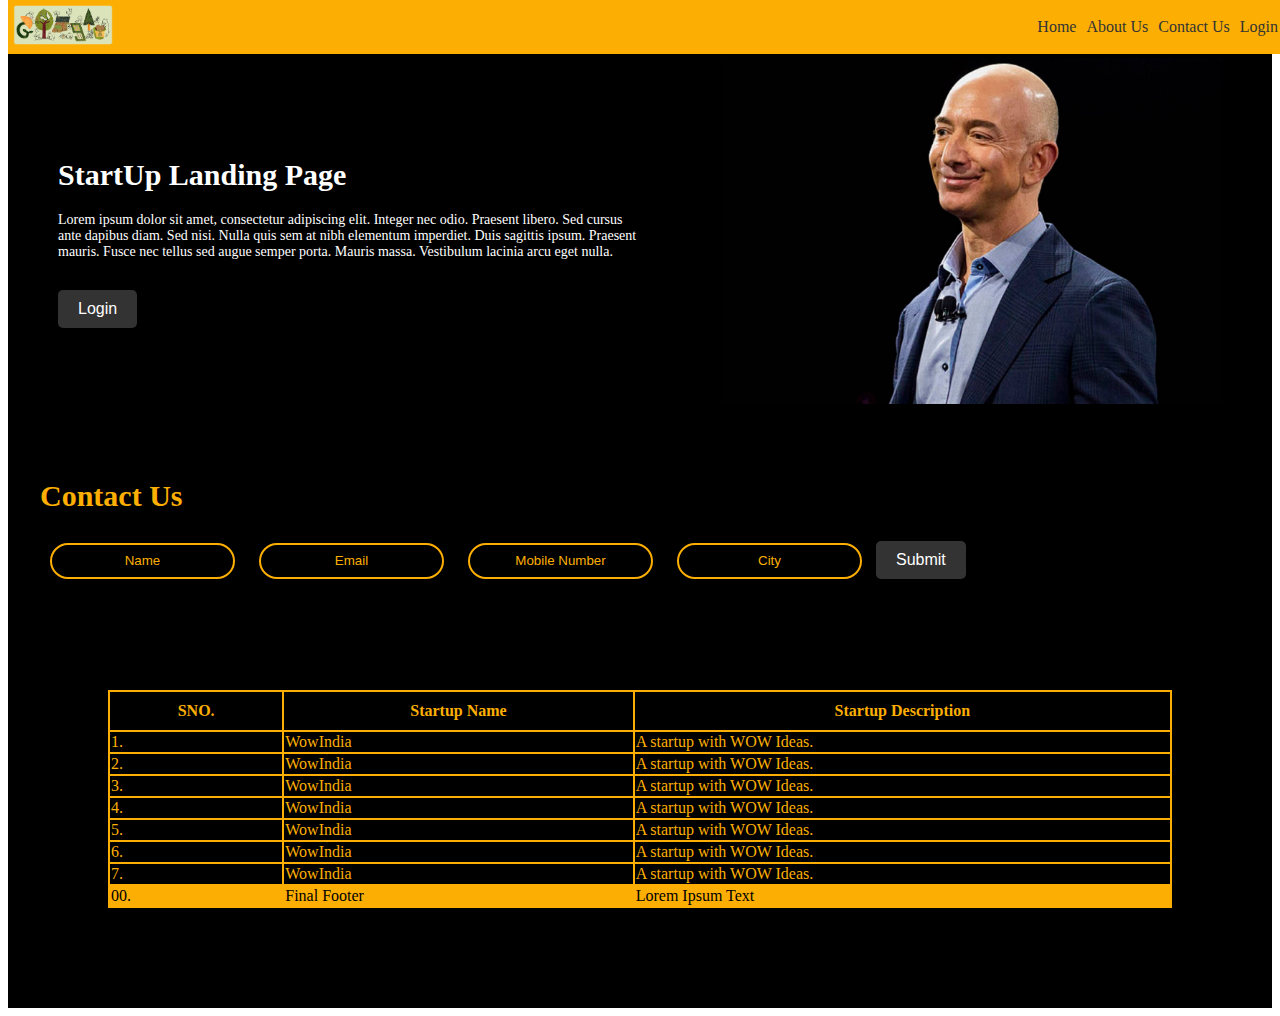
<file: index.html>
<!DOCTYPE html>
<html lang="en">
<head>
    <link rel="stylesheet" href="styles.css">
    <meta charset="UTF-8">
    <title>Title</title>
    <nav class="navbar">
        <div class="navbar-logo">
            <img src="logo.png" alt="Startup">
        </div>
        <ul class="navbar-links">
            <li><a href="#">Home</a></li>
            <li><a href="#">About Us</a></li>
            <li><a href="#">Contact Us</a></li>
            <li><a href="#">Login</a></li>
            <li></li>
        </ul>
    </nav>
</head>
<body>
<section class="intro-section">
    <div class="container">
        <div class="intro-content">
            <div class="intro-left">
                <h1>StartUp Landing Page</h1>
                <p>Lorem ipsum dolor sit amet, consectetur adipiscing elit. Integer nec odio. Praesent libero. Sed cursus ante dapibus diam. Sed nisi. Nulla quis sem at nibh elementum imperdiet. Duis sagittis ipsum. Praesent mauris. Fusce nec tellus sed augue semper porta. Mauris massa. Vestibulum lacinia arcu eget nulla.
                </p>
                <button>Login</button>
            </div>
            <div class="intro-right">
                <img src="jeff-bezos.jpg" alt="Jeff Bezos">
            </div>
        </div>
    </div>
</section>
<section class="contact-section">
    <div class="container">
        <div class="contact">
            <h1>Contact Us</h1>
            <form>
                <input type="text" id="name" name="name" placeholder="Name" required>

                <input type="email" id="email" name="email" placeholder="Email" required>


                <input type="tel" id="mobile" name="mobile" placeholder="Mobile Number" required>


                <input type="text" id="city" name="city" placeholder="City" required>

                <button type="submit">Submit</button>
            </form>
        </div>
    </div>
</section>
<section class="table-section">
    <div class="container">
        <table style="width:100%">
            <thead>
                <th>SNO.</th>
                <th>Startup Name</th>
                <th>Startup Description</th>
            </thead>
            <tbody>
                <tr>
                    <td>1.</td>
                    <td>WowIndia</td>
                    <td>A startup with WOW Ideas.</td>
                </tr>
                <tr>
                    <td>2.</td>
                    <td>WowIndia</td>
                    <td>A startup with WOW Ideas.</td>
                </tr>
                <tr>
                    <td>3.</td>
                    <td>WowIndia</td>
                    <td>A startup with WOW Ideas.</td>
                </tr>
                <tr>
                    <td>4.</td>
                    <td>WowIndia</td>
                    <td>A startup with WOW Ideas.</td>
                </tr>
                <tr>
                    <td>5.</td>
                    <td>WowIndia</td>
                    <td>A startup with WOW Ideas.</td>
                </tr>
                <tr>
                    <td>6.</td>
                    <td>WowIndia</td>
                    <td>A startup with WOW Ideas.</td>
                </tr>
                <tr>
                    <td>7.</td>
                    <td>WowIndia</td>
                    <td>A startup with WOW Ideas.</td>
                </tr>
            </tbody>
            <tfoot>
                <tr>
                    <td>00.</td>
                    <td>Final Footer</td>
                    <td>Lorem Ipsum Text</td>
                </tr>
            </tfoot>
        </table>
    </div>
</section>
</body>
</html>
</file>
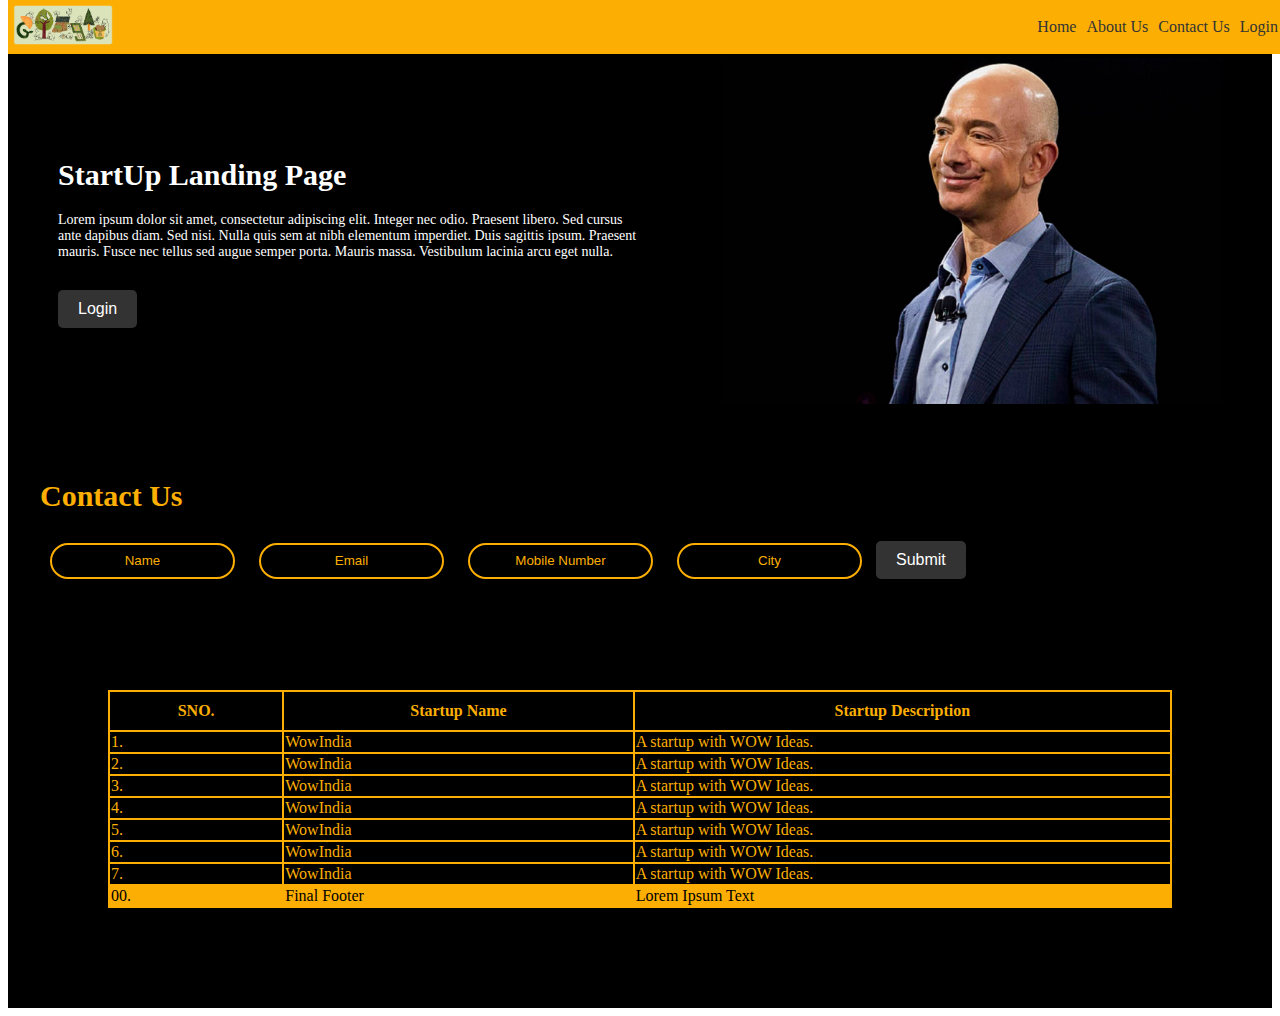
<file: inedx.html>
<!DOCTYPE html>
<html lang="en">
<head>
    <link rel="stylesheet" href="styles.css">
    <meta charset="UTF-8">
    <title>Title</title>
    <nav class="navbar">
        <div class="navbar-logo">
            <img src="logo.png" alt="Startup">
        </div>
        <ul class="navbar-links">
            <li><a href="#">Home</a></li>
            <li><a href="#">About Us</a></li>
            <li><a href="#">Contact Us</a></li>
            <li><a href="#">Login</a></li>
            <li></li>
        </ul>
    </nav>
</head>
<body>
<section class="intro-section">
    <div class="container">
        <div class="intro-content">
            <div class="intro-left">
                <h1>StartUp Landing Page</h1>
                <p>Lorem ipsum dolor sit amet, consectetur adipiscing elit. Integer nec odio. Praesent libero. Sed cursus ante dapibus diam. Sed nisi. Nulla quis sem at nibh elementum imperdiet. Duis sagittis ipsum. Praesent mauris. Fusce nec tellus sed augue semper porta. Mauris massa. Vestibulum lacinia arcu eget nulla.
                </p>
                <button>Login</button>
            </div>
            <div class="intro-right">
                <img src="jeff-bezos.jpg" alt="Jeff Bezos">
            </div>
        </div>
    </div>
</section>
<section class="contact-section">
    <div class="container">
        <div class="contact">
            <h1>Contact Us</h1>
            <form>
                <input type="text" id="name" name="name" placeholder="Name" required>

                <input type="email" id="email" name="email" placeholder="Email" required>


                <input type="tel" id="mobile" name="mobile" placeholder="Mobile Number" required>


                <input type="text" id="city" name="city" placeholder="City" required>

                <button type="submit">Submit</button>
            </form>
        </div>
    </div>
</section>
<section class="table-section">
    <div class="container">
        <table style="width:100%">
            <thead>
                <th>SNO.</th>
                <th>Startup Name</th>
                <th>Startup Description</th>
            </thead>
            <tbody>
                <tr>
                    <td>1.</td>
                    <td>WowIndia</td>
                    <td>A startup with WOW Ideas.</td>
                </tr>
                <tr>
                    <td>2.</td>
                    <td>WowIndia</td>
                    <td>A startup with WOW Ideas.</td>
                </tr>
                <tr>
                    <td>3.</td>
                    <td>WowIndia</td>
                    <td>A startup with WOW Ideas.</td>
                </tr>
                <tr>
                    <td>4.</td>
                    <td>WowIndia</td>
                    <td>A startup with WOW Ideas.</td>
                </tr>
                <tr>
                    <td>5.</td>
                    <td>WowIndia</td>
                    <td>A startup with WOW Ideas.</td>
                </tr>
                <tr>
                    <td>6.</td>
                    <td>WowIndia</td>
                    <td>A startup with WOW Ideas.</td>
                </tr>
                <tr>
                    <td>7.</td>
                    <td>WowIndia</td>
                    <td>A startup with WOW Ideas.</td>
                </tr>
            </tbody>
            <tfoot>
                <tr>
                    <td>00.</td>
                    <td>Final Footer</td>
                    <td>Lorem Ipsum Text</td>
                </tr>
            </tfoot>
        </table>
    </div>
</section>
</body>
</html>
</file>
<file: styles.css>
.navbar {
  position: fixed;
  top: 0;
  width: 100%;
  display: flex;
  justify-content: space-between;
  align-items: center;
  padding: 5px;
  background-color:#FCAF02;
}

.navbar-logo img {
  height: 40px;
}

.navbar-links {
  list-style: none;
  margin: 0;
  padding: 0;
  display: flex;
}

.navbar-links li {
  margin: 5px;
}

.navbar-links li a {
  font-family: 'Montserrat';
  text-decoration: none;
  color: #333;
  font-weight: 400;
  font-size: 16px;
}
.intro-section {
  background-color: black;
  padding:50px;
}

.container {
  max-width: 1200px;
  margin:auto;
}

.intro-content {
  display: flex;
  justify-content: space-between;
  align-items: center;
  flex-wrap: wrap;
}

.intro-left {
  flex-basis: 50%;
  color:white;
}

.intro-left h1 {
  font-size: 30px;
}

.intro-left p {
  font-size: 14px;
  margin-bottom: 30px;
}

button {
  padding: 10px 20px;
  font-size: 16px;
  background-color: #333;
  color: #fff;
  border: none;
  border-radius: 5px;
  cursor: pointer;
}

button:hover {
  background-color: #555;
}

.intro-right img {
  width: 100%;
  max-width: 500px;
  height: auto;
}
.contact-section {
  background-color: black;
  padding:1px;
}
.contact h1 {
  font-size: 30px;
}
.contact{
color:#FCAF02
}
form {

}
input{
margin:10px;
 height:30px;
 background-color:black;
 border: 2px solid #FCAF02;
 border-radius: 100px;
}
::placeholder{
text-align:center;
color:#FCAF02
}
.table-section{
  background-color: black;
  padding:100px;
}
table,th{
padding:10px;
border:2px solid #FCAF02;
border-collapse: collapse;
color:#FCAF02;
}
td{
border:2px solid #FCAF02;
}
tfoot{
background-color:#FCAF02;
color:black;
}
</file>
